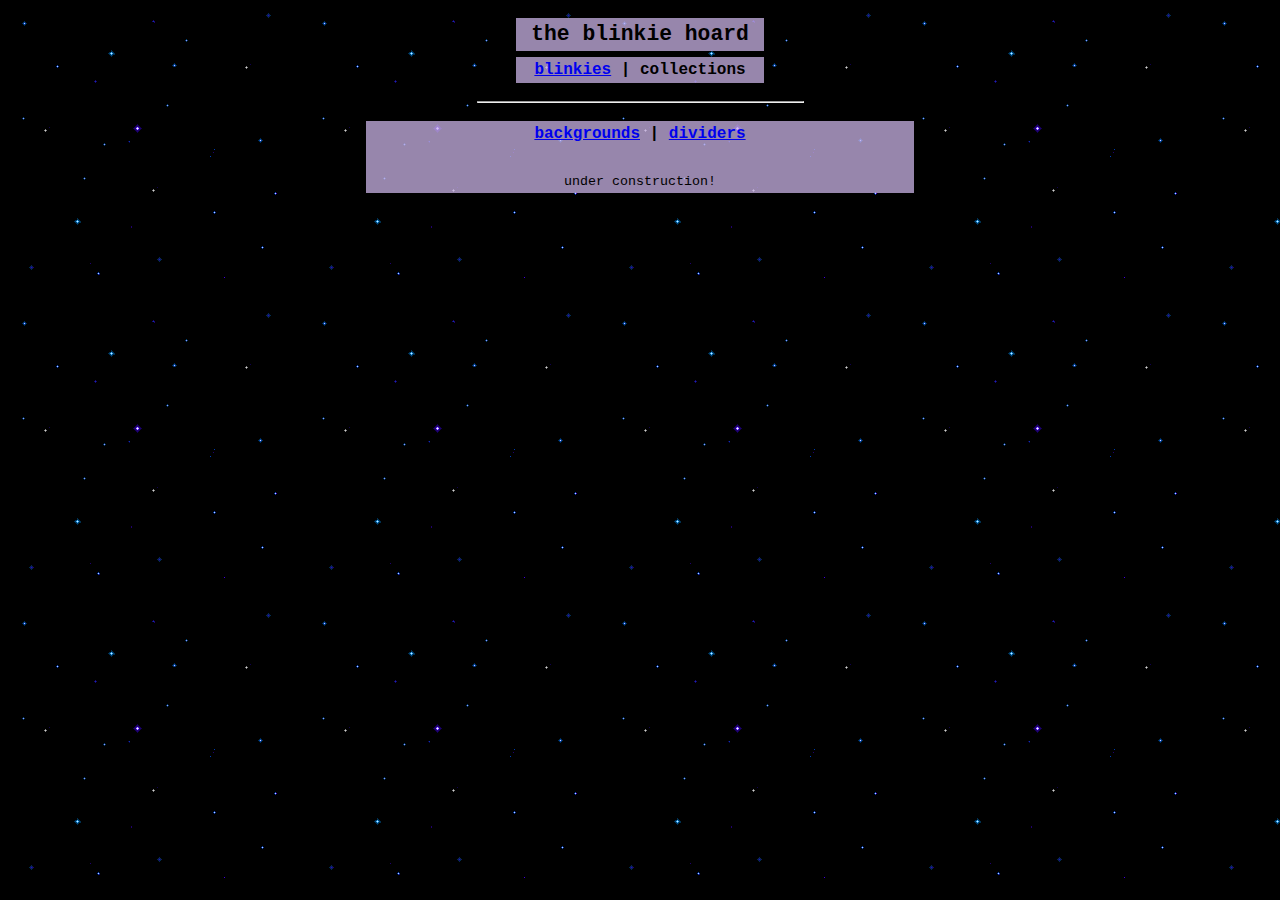
<file: collections.html>
<!DOCTYPE html>
<html lang="en">
<head>
  <title>the blinkie hoard</title>
  <meta name="viewport" content="width=device-width, initial-scale=1.0">
  <link rel="stylesheet" type="text/css" href="styles.css">
  <style>
  .column {
  float: left;
  width: 50%;
}
.imgcol {
  width: fit-content;
}
.row:after {
  content: "";
  display: table;
  clear: both;
  padding-right:8px;
}
.desc {
  padding-left:4px;
  text-align:left;
}
  </style>
</head>
<body>
<div id='banner' class='content'>
the blinkie hoard
</div>
<div id='navbar' class='content'>
        <a href="/index.html">blinkies</a> | collections<br>
</div><hr>
<div class='content'>
  <h2><a href="/backgrounds.html">backgrounds</a> | <a href="/dividers.html">dividers</a></h2><br><br>
  <center>under construction!</center>
</div>
</html>
</file>
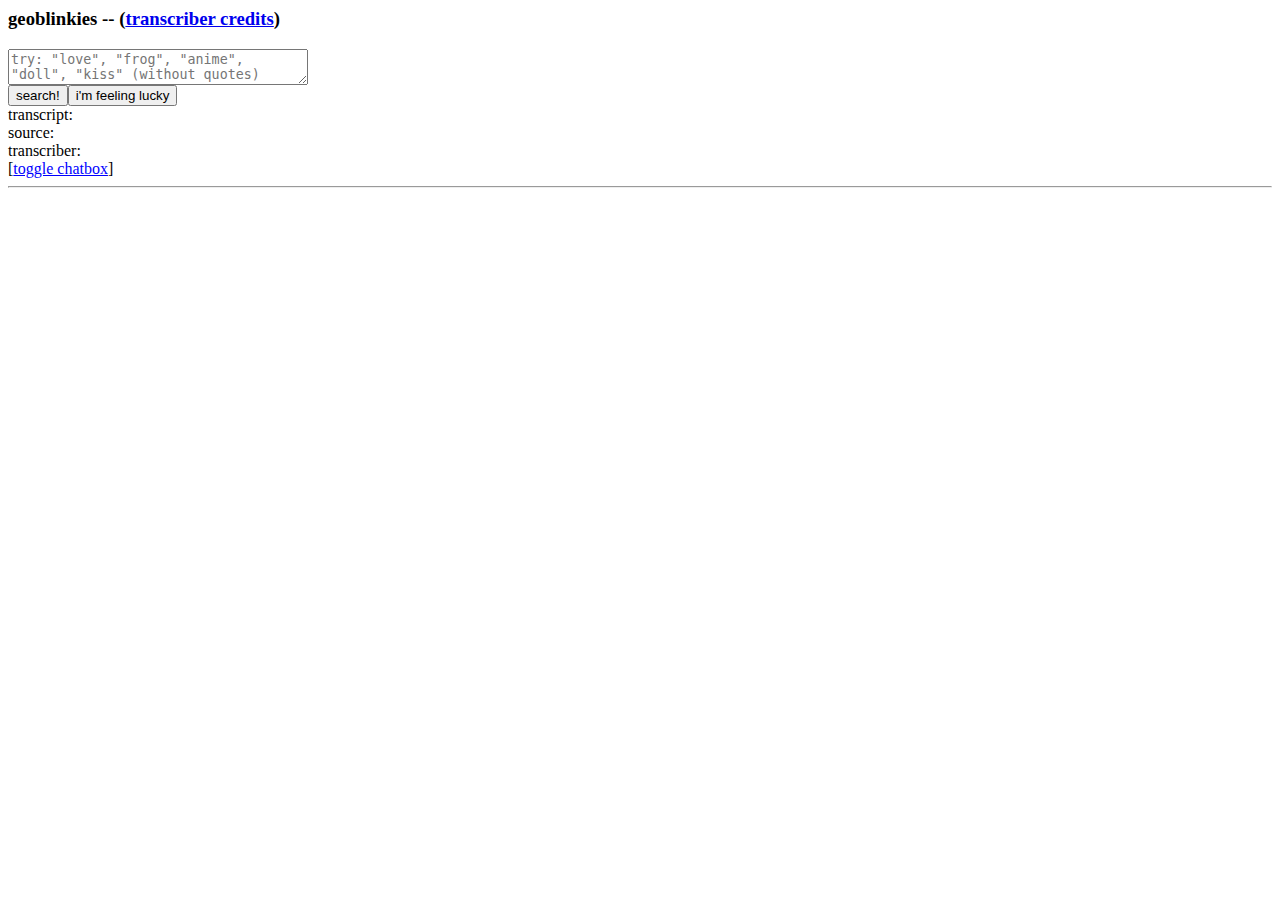
<file: geoblinkies.html>
<style>
</style>
<head>
    <title>Geoblinkies</title>
    <meta name='description' content="a Geocities blinkie transcription project & search engine!">
    <meta name="viewport" content="width=device-width, initial-scale=1.0">
</head>
<html>
<div class="header" id="myHeader" style="position: sticky; top: 0;background:#ffffff;">
    <h3>geoblinkies -- (<a href='/transcribers.html'>transcriber credits</a>)</h3>
    <textarea id="searchbar" placeholder='try: "love", "frog", "anime", "doll", "kiss" (without quotes)' style='width:300px;'></textarea><br>
    <button id="searchbtn">search!</button><button id="randombtn">i'm feeling lucky</button>
    <div id="resultsCounter"></div>
    transcript:&nbsp;<a id="transcriptLink" target="_blank"></a><br>
    source:&nbsp;<a id="sourceLink" target="_blank"></a><br>
    transcriber:&nbsp;<a id="transcriberLink" target="_blank"></a><br>
    [<a id='cboxToggle' style='color:blue;text-decoration:underline;cursor:pointer;'>toggle chatbox</a>]<br>
    <iframe id='cboxChat' src="https://www3.cbox.ws/box/?boxid=3518618&boxtag=biSAzh" width="400px" height="300px" allowtransparency="yes" allow="autoplay" frameborder="0" marginheight="0" marginwidth="0" scrolling="auto" style='display:none'></iframe>
    <hr>
</div>
<div id="results"></div>
</html>
<script>
    // this is not good code, sorry ><
    // am planning to clean it up

    var randomProperty = function (obj) {
        var keys = Object.keys(obj);
        return keys[ keys.length * Math.random() << 0];
    };
    function getTranscripts() {
        return fetch('/geoblinkies.json').then((response)=>response.json())
                                   .then((responseJson)=>{return responseJson});
    }
    function getTranscribers() {
        return fetch('/transcribers.json').then((response)=>response.json())
                                   .then((responseJson)=>{return responseJson});
    }
    const cboxToggle = document.getElementById("cboxToggle");
    const cboxChat = document.getElementById("cboxChat");
    cboxToggle.onclick = function() {
        if (cboxChat.style.display == 'none') {
            cboxChat.style.display = '';
        }
        else {
            cboxChat.style.display = 'none';
        }
    }
    getTranscripts().then(function(blinkieData) {

        const transcriberLinks = {
            "max":"https://maxilla.neocities.org/",
            "maple":"https://twitter.com/mplblm",
            "soleil":"https://redstring.neocities.org/",
            "bunny":"https://r0ttingrabbit.tumblr.com/",
            "teeth":"https://teethkid67.neocities.org/",
            "cactyys":"https://cactyys.tumblr.com/",
            "anakin":"https://transbro.tumblr.com/",
            "awnowimsad":"https://awnowimsad.tumblr.com/",
            "robin":"https://waterfall.neocities.org/",
            "starrs":"",
            "amy":"https://blinkies.cafe",
            "lexi ~ astrogirl":"https://wanderingmuses.tumblr.com/",
            "dante":"https://minecraftdiaries.tumblr.com/",
            "iris":"https://www.tumblr.com/blog/view/iris-and-the-creature",
            "stede":"https://gentlemanslime.tumblr.com/",
            "ravioli":"",
            "p":"https://twitter.com/tech4trogs",
            "hermon":"https://kirbrb.tumblr.com/",
            "peril":"https://haemorrhaxe.tumblr.com/",
            "lyra":"",
            "rubycubix-alt":"https://rubycubix-alt.tumblr.com",
            "cyrus":"https://kishln.tumblr.com/",
            "murr":"",
            "jordy":"https://ceoofcrimes.tumblr.com",
            "fish":"https://hip-to-the-lottybean.tumblr.com/",
            "zeph":"https://xenofly.tumblr.com/",
            "teeth - anakin":"",
            "soleil / dante":""
        }

        const searchbar = document.getElementById("searchbar")
        const searchbtn = document.getElementById("searchbtn")
        const sourceLink = document.getElementById("sourceLink")
        const transcriberLink = document.getElementById("transcriberLink")
        const transcriptLink = document.getElementById("transcriptLink")
        const randombtn = document.getElementById("randombtn")
        const results = document.getElementById("results");
        searchbtn.onclick = function() {
            const maxResults = 250;
            let fetchedResults = 0;
            results.innerHTML = "";
            const search = searchbar.value.toLowerCase()
            if (search.length > 2) {
                let result = "";
                for (i in blinkieData) {
                    if (blinkieData[i]['transcript']) {
                        const fullTranscript = blinkieData[i]['transcript'];
                        const transcript = blinkieData[i]['transcript'].toLowerCase();
                        const blinkieUrl = blinkieData[i]['name'];
                        if (transcript.includes(search)) {
                            const resultElement = document.createElement('img');
                            resultElement.src = blinkieUrl;
                            const page = blinkieData[i]['page'];
                            const transcriber = blinkieData[i]['transcriber'];
                            resultElement.onclick = function() {
                                sourceLink.href = page;
                                sourceLink.innerText = 'link';
                                transcriptLink.innerText = fullTranscript;
                                if (transcriber == '') {
                                    transcriberLink.innerText = 'anon';
                                }
                                else {
                                    transcriberLink.innerText = transcriber;
                                    if (transcriberLinks[transcriber] != "") transcriberLink.href = transcriberLinks[transcriber];
                                    else transcriberLink.removeAttribute("href")
                                }
                            }
                            results.appendChild(resultElement);
                            fetchedResults ++;
                        }
                    }
                }
                let resultsCounter = document.getElementById("resultsCounter");
                resultsCounter.innerHTML = fetchedResults + " blinkies found!";
            }
        }
        randombtn.onclick = function() {
            results.innerHTML = "";
            for (let j=0; j<25; j++) {
                const i = randomProperty(blinkieData);
                const resultElement = document.createElement('img');
                resultElement.src = blinkieData[i]['name'];
                const fullTranscript = blinkieData[i]['transcript'];
                const page = blinkieData[i]['page'];
                const transcriber = blinkieData[i]['transcriber'];
                resultElement.onclick = function() {
                    transcriptLink.innerText = fullTranscript;
                    sourceLink.href = page;
                    sourceLink.innerText = page;
                    if (transcriber == '') {
                        transcriberLink.innerText = 'anon';
                    }
                    else {
                        transcriberLink.innerText = transcriber;
                        if (transcriberLinks[transcriber] != "") transcriberLink.href = transcriberLinks[transcriber];
                        else transcriberLink.removeAttribute("href")
                    }
                }
                results.appendChild(resultElement);
                //results.appendChild(resultElement);
            }
        }
    });
</script>
</file>
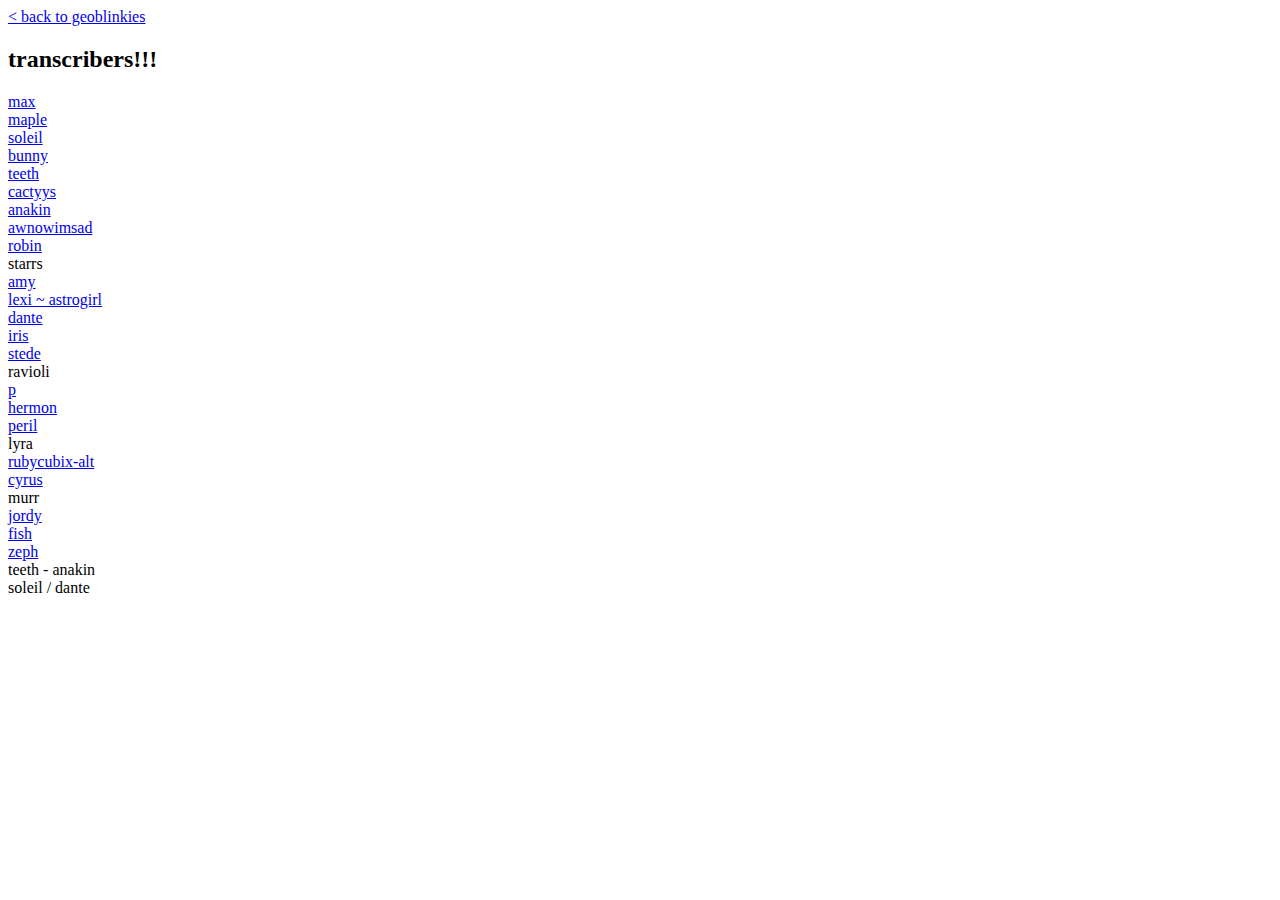
<file: transcribers.html>
<head>
    <meta name="viewport" content="width=device-width, initial-scale=1.0">
</head>
<html>
    <a href='/geoblinkies.html'>&lt; back to geoblinkies</a><br>
    <h2>transcribers!!!</h2>
    <div id='transcriberList'></div>
</html>
<script>
    const transcriberLinks = {
        "max":"https://maxilla.neocities.org/",
        "maple":"https://twitter.com/mplblm",
        "soleil":"https://redstring.neocities.org/",
        "bunny":"https://r0ttingrabbit.tumblr.com/",
        "teeth":"https://teethkid67.neocities.org/",
        "cactyys":"https://cactyys.tumblr.com/",
        "anakin":"https://transbro.tumblr.com/",
        "awnowimsad":"https://awnowimsad.tumblr.com/",
        "robin":"https://waterfall.neocities.org/",
        "starrs":"",
        "amy":"https://blinkies.cafe",
        "lexi ~ astrogirl":"https://wanderingmuses.tumblr.com/",
        "dante":"https://minecraftdiaries.tumblr.com/",
        "iris":"https://www.tumblr.com/blog/view/iris-and-the-creature",
        "stede":"https://gentlemanslime.tumblr.com/",
        "ravioli":"",
        "p":"https://twitter.com/tech4trogs",
        "hermon":"https://kirbrb.tumblr.com/",
        "peril":"https://haemorrhaxe.tumblr.com/",
        "lyra":"",
        "rubycubix-alt":"https://rubycubix-alt.tumblr.com",
        "cyrus":"https://kishln.tumblr.com/",
        "murr":"",
        "jordy":"https://ceoofcrimes.tumblr.com",
        "fish":"https://hip-to-the-lottybean.tumblr.com/",
        "zeph":"https://xenofly.tumblr.com/",
        "teeth - anakin":"",
        "soleil / dante":""
    }
    const transcriberList = document.getElementById("transcriberList");
    for (i in transcriberLinks) {
        const link = document.createElement('a');
        link.innerHTML = i;
        if (transcriberLinks[i] != '') link.href = transcriberLinks[i];
        transcriberList.appendChild(link);
        transcriberList.innerHTML += '<br>'
    }
</script>
</file>
<file: styles.css>
body {
    font-family: "Consolas", "Hack", "Liberation Mono", monospace;
    background-image: url("/purple-stars-bg.gif");
    background-attachment: fixed;
    background-color:#000000;
    background-repeat: repeat;
    line-height: 1.15;
    font-size: 10pt;
    overflow-y: scroll;                          /* show vertical scrollbar */
    image-rendering: optimizeSpeed;
    image-rendering: -moz-crisp-edges;                   /* firefox         */
    image-rendering: -o-crisp-edges;                     /* opera           */
    image-rendering: -webkit-optimize-contrast;          /* chrome & safari */
    image-rendering: pixelated;                          /* chrome          */
    image-rendering: optimize-contrast;                  /* CSS3 proposed   */
    -ms-interpolation-mode: nearest-neighbor;            /* IE8+            */
}
*::-webkit-scrollbar {
  width: 5px;
  height: 5px;
}
*::-webkit-scrollbar:vertical {
  background-color: #000000;
}
*::-webkit-scrollbar-thumb {
  background-color: #822ed6;
  border-radius: 20px;
}
button, option, select {
  font-family: "Consolas", "Hack", "Liberation Mono", monospace;
}
select,button {
    margin-top:4px;
}
input[type=checkbox] {
    vertical-align: middle;
    position: relative;
    bottom: 1px;
    margin: 0px;
}
p,ul {
    font-family:"Segoe UI","Liberation Sans",sans-serif;
    font-size:12pt;
    line-height: 1.15;
    margin:0px;
}
hr {
    width:325px;
    margin-top:18px;
}
h1, h2 {
    text-align: center;
    margin: 0px;
    font-size: 12pt;
}
h2 {
    font-weight:bold;
}
li {
    margin-top: 5px;
}
select {
    width:210px;
}
small {
    font-size: 8pt;
}
table, tbody, td, th {
  border: 0px;
  border-spacing: 0px;
  padding: 0px;
  line-height: 1.0
}
td {
    height: 22.5px;
    white-space: nowrap
}
tr {
    width: 500px;
}
action {
    color:blue;
    text-decoration: underline;
    cursor:pointer;
}
.archiveContent, .content {
    background-color:rgba(201,179,230,0.75);
    margin: 18px auto 0px auto;
    padding: 4px;
    width:95%;
}
.archiveContent {
    line-height: 22.5px;
    max-width: 640px;
    text-align:left;
}
.blinkie {
    width:  150px;
    height: 20px;
    margin: 2px 6px 2px 6px;
}
.blinkie-wall {
    width:  150px;
    height: 20px;
    margin: 2px;
}
.blinkieBanner {
    width:  258px;
    height: 60px;
    margin: 2px 6px 2px 6px;
}
.blinkieTile {
    cursor:pointer;
}
.content {
    max-width: 540px;
}
.singleLineText {
    resize:none;
    margin-bottom: -6px;
    height:18px;
    overflow: overlay;
}
.tableWrapper {
    overflow-x: scroll;                       /* show horizontal scrollbar */
}
.tooltip {
  position: relative;
  display: inline-block;
  border-bottom: 1px dotted black;
}
.tooltip .tooltiptext {
  visibility: hidden;
  width: 120px;
  background-color: black;
  color: #fff;
  position: absolute;
  z-index: 1;
  font-size: 8pt;
  width: 120px;
  top: 125%;
  left: 50%;
  margin-left: -70px;
}
.tooltip:hover .tooltiptext {
  visibility: visible;
}
#banner, #navbar {
    width:240px;
    text-align:center;
    font-weight:bold;
    padding:4px;
}
#banner {
  margin-top:18px;
  font-size: 16pt;
}
#blinkieTable {
      width: 2px;
}
#blinkieText, #msgText {
    width:145px;
    overflow:hidden;
    resize:none;
    margin-bottom: -6px;
    padding-left:4px;
    padding-top:1px;
    padding-bottom:1px;
    padding-right:4px;
}
#msgText {
    resize:none;
    width: 145px;
    height:18px;
}
#fontTable {
    width: 2px;
}
#freshBlinkie {
    width:  150px;
    height: 20px;
}
#gallery {
    text-align:left;
}
#navbar {
    font-size:12pt;
    margin-top:6px;
}
#submitbtn {
    font-size:10pt;
    margin-top: 4px;
    height:22px;
    padding-top:0px;
    padding-bottom:0px;
}
#tiles {
    margin-top:5px;
}
</file>
